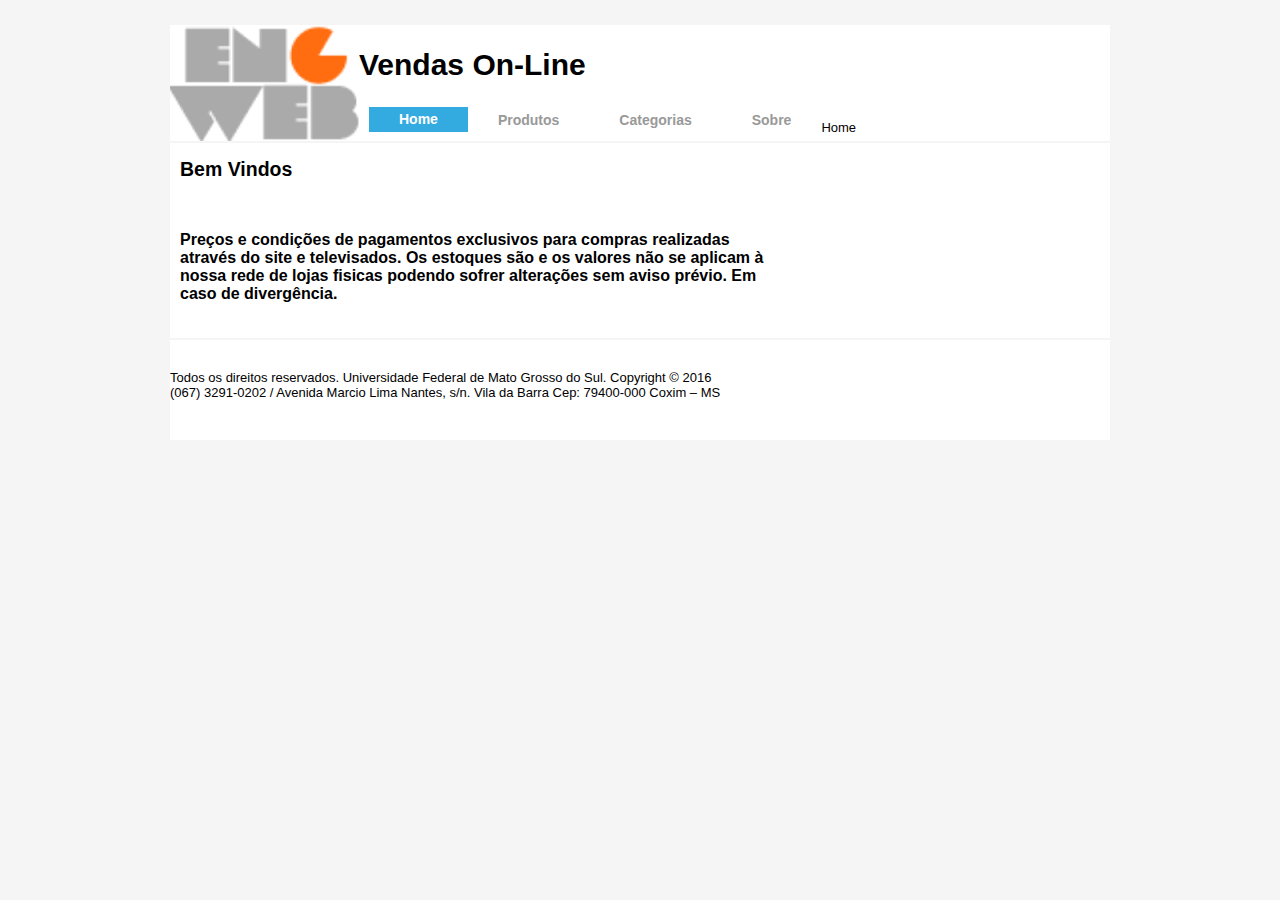
<file: index.html>
<!DOCTYPE html>
<html lang="pt-BR">
	<head>
		<title>Home</title>
		<meta charset="UTF-8">		
		<link rel="stylesheet" type="text/css" href="css/estilo.css">
		<script src="js/menu.js"></script>
		<script src="js/db.js"></script>
		<script src="js/uteis.js"></script>
		<script src="js/produtos.js"></script>
		<script src="js/categorias.js"></script>		
	</head>

	<body onload="montaMenu()">

		<section class="cabecalho" id="cabecalho">

		</section>

		<section id="conteudo">			
			<br>
			<h2> Bem Vindos </h2>
			<br>
			<p> Preços e condições de pagamentos exclusivos para compras realizadas através do site e televisados. Os estoques são e os valores não se aplicam à nossa rede de lojas fisicas podendo sofrer alterações sem aviso prévio. Em caso de divergência.
			</p>
		</section>
		
		<footer class="rodape" id="rodape">
  		
		</footer>

	</body>
</html>
</file>
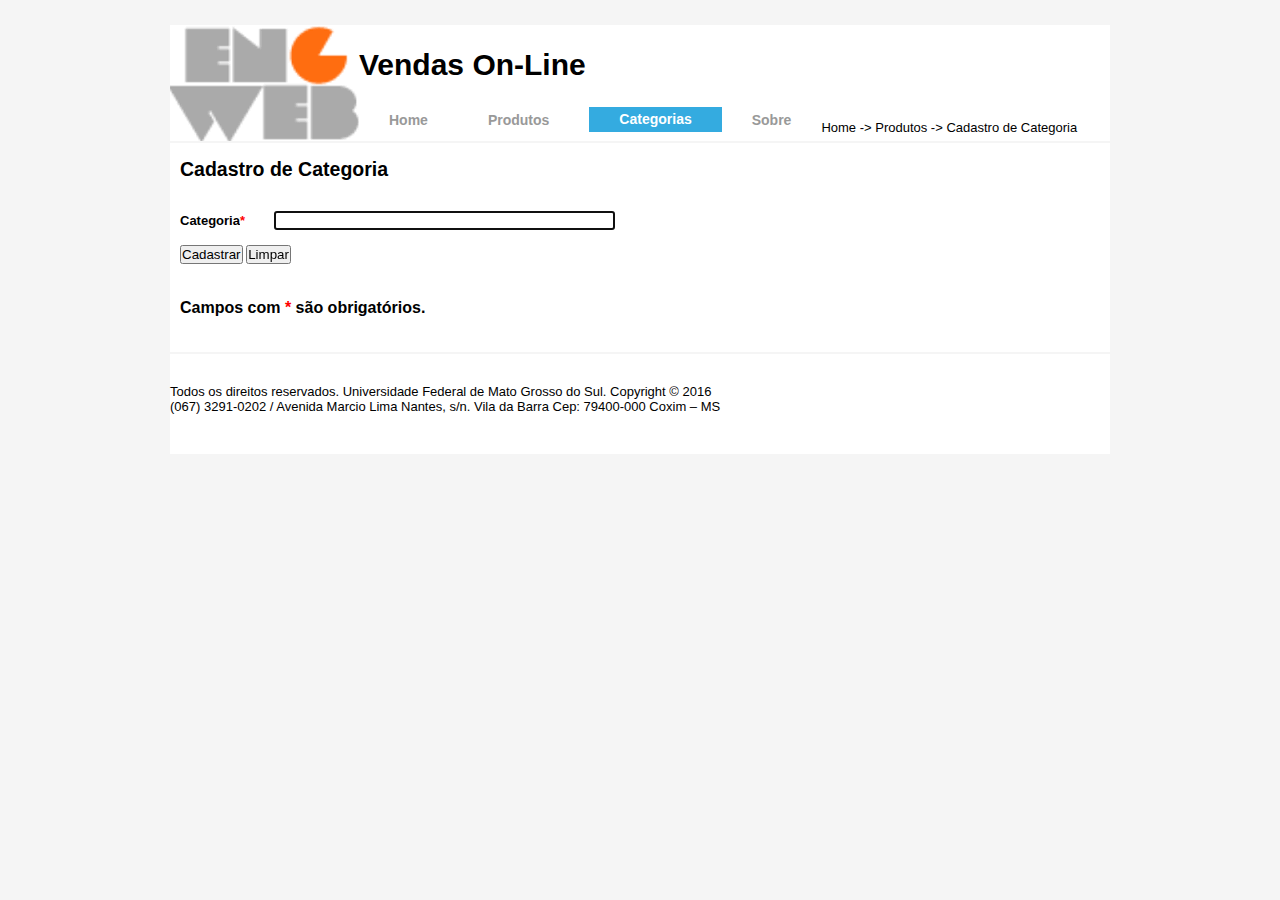
<file: cadastroCategoria.html>
<!DOCTYPE html>
<html lang="pt-BR">
	<head>
		<title>Cadastro de Categoria</title>
		<meta charset="UTF-8">		
		<link rel="stylesheet" type="text/css" href="css/estilo.css">
		<script src="js/menu.js"></script>
		<script src="js/db.js"></script>
		<script src="js/uteis.js"></script>
		<script src="js/produtos.js"></script>
		<script src="js/categorias.js"></script>
	</head>

	<body>

		<section class="cabecalho" id="cabecalho"></section>

		<section id="conteudo">	

			<br>
			<h2>Cadastro de Categoria</h2>	
			<br>
			<br>

			<form name="frmCategoria" id="frmCategoria" onSubmit="return cadastraCategoria()" action="categorias.html">
			
				<label>Categoria<mark>*</mark></label>
			
				<input type="text" size="40px" name="txtCategoria" required autofocus><br><br>

				<input type="submit" value="Cadastrar" id="btnCadastrarCat" >				
				<input type="button" value="Limpar" onclick="limparCampos()">

				<p>Campos com<mark> * </mark>são obrigatórios.</p>

			</form>
			

		</section>


		<footer class="rodape" id="rodape"></footer>

	</body>

	<!--Carrega categorias-->
	<script type="text/javascript">	
		function limparCampos() {			
			window.document.frmCategoria.txtCategoria.value = "";
		}
		
		window.onload = function(){
			montaMenu();
			verificaEditarCategoria();
		}		
				
	</script>

</html>
</file>
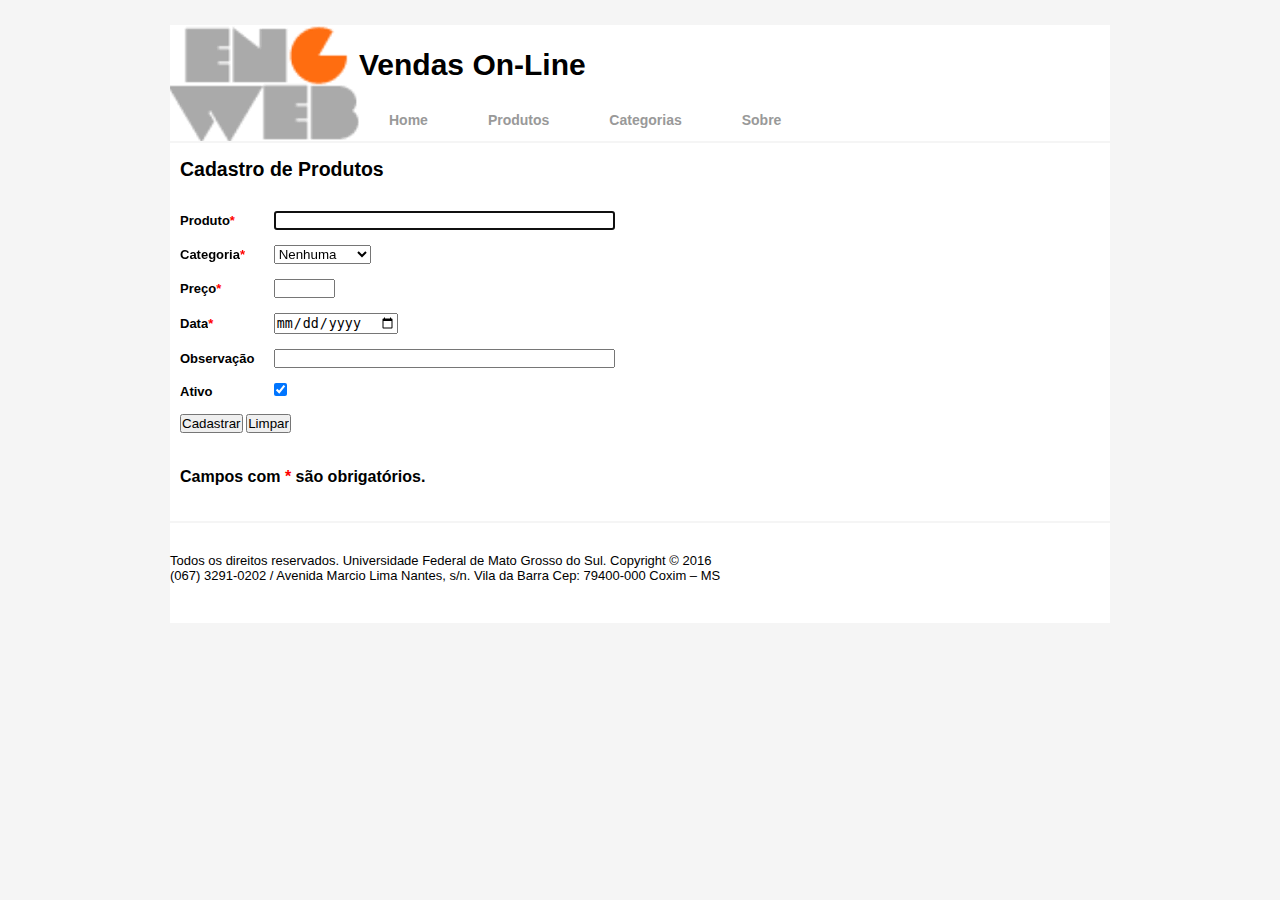
<file: CadastroProduto.html>
<!DOCTYPE html>
<html lang="pt-BR">
	<head>
		<title>Cadastro de Produto</title>
		<meta charset="UTF-8">		
		<link rel="stylesheet" type="text/css" href="css/estilo.css">
		<script src="js/menu.js"></script>
		<script src="js/db.js"></script>
		<script src="js/uteis.js"></script>
		<script src="js/produtos.js"></script>
		<script src="js/categorias.js"></script>
	</head>

	<body>

		<section class="cabecalho" id="cabecalho"></section>

		<section id="conteudo">	

			<br>
			<h2>Cadastro de Produtos</h2>
			<br>
			<br>

			<form name="frmProdutos" id="frmProdutos" onSubmit="return cadastraProduto()" action="produtos.html">
			
				<label>Produto<mark>*</mark></label>
			
				<input type="text" size="40px" name="txtProduto" required autofocus><br><br>

				<label>Categoria<mark>*</mark></label>
			
				<select id="selecionarCategoria" required></select><br><br>
		
			    <label>Preço<mark>*</mark></label>
			
				<input type="text" size="5px" name="txtPreco" required><br><br>
				
				<label>Data<mark>*</mark></label>

				<input type="date" size="20px" name="txtData" required><br><br>
			
				<label>Observação</label>

				<input type="text" size="40px" name="txtObs"><br><br>

				<label>Ativo</label>

				<input type="checkbox" name="checkAtivo" checked="true"><br><br>								

				<input type="submit" value="Cadastrar" id="btnCadastrarPro">
				<input type="button" value="Limpar" onclick="limparCampos()">

				<p>Campos com<mark> * </mark>são obrigatórios.</p>

			</form>
			

		</section>


		<footer class="rodape" id="rodape"></footer>

	</body>

	<!--Carrega categorias-->
	<script type="text/javascript">	
		var select = document.getElementById("selecionarCategoria");

		var opt = "Nenhuma";
		var el = document.createElement("option");
		el.textContent = opt;
		el.value = "";
		el.id = "op-1";
		select.appendChild(el);

		select.selectedIndex = -1;
		
		var categorias_volta = localStorage.getItem('categorias');
		categorias = JSON.parse(categorias_volta);	

		for (var i = 0; i < categorias.length; i++) {
			var cat = categorias[i].categoria;
			var id = categorias[i].id;
			if(document.getElementById("op"+id)){
				break;
			}
			var opt = cat;
			var el = document.createElement("option");
			el.textContent = opt;
			el.value = id;
			el.id = "op"+id;
			select.appendChild(el);
			select.reload;
		};
		
		function limparCampos() {			
			window.document.frmProdutos.txtProduto.value = "";
			window.document.frmProdutos.txtPreco.value = "";
			window.document.frmProdutos.txtData.value = "";
			window.document.frmProdutos.txtObs.value = "";
			window.document.frmProdutos.checkAtivo.checked = "";
			document.getElementById("selecionarCategoria").selectedIndex = -1;
		}
		
		window.onload = function(){
			montaMenu();
			verificaEditarProduto();
		}		
				
	</script>

</html>
</file>
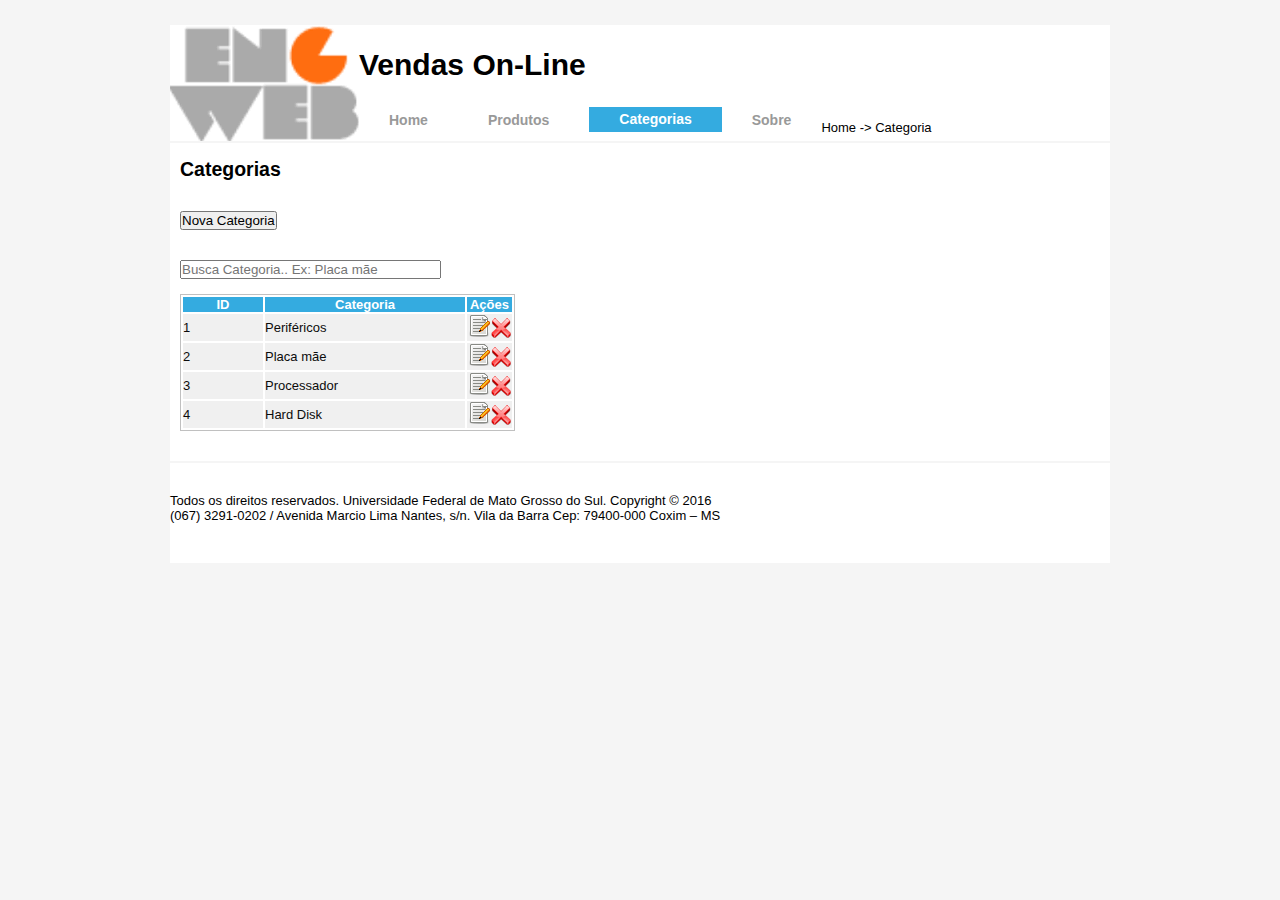
<file: categorias.html>
<!DOCTYPE html>
<html lang="pt-BR">
	<head>
		<title>Categorias</title>
		<meta charset="UTF-8">		
		<link rel="stylesheet" type="text/css" href="css/estilo.css">
		<script src="js/menu.js"></script>
		<script src="js/db.js"></script>
		<script src="js/uteis.js"></script>
		<script src="js/produtos.js"  charset="UTF-8"></script>
		<script src="js/categorias.js"></script>
	</head>

	<body>

		<section class="cabecalho" id="cabecalho"></section>

		<section id="conteudo">	
			<br>
			<h2> Categorias </h2>
			<br>
			<br>
			<input type="button" value="Nova Categoria" name="btnNovaCat" onclick="window.location.href='cadastroCategoria.html'">
			<br>
			<br>
			<br>

			
			
			<input type="search" size="30" id="filtrocat" name="filtrocat" onkeyup="buscaCategoria()" placeholder="Busca Categoria.. Ex: Placa mãe">
			
			</br>
			</br>

			<div id="divcategorias">
				
			</div>
			
			</br>
			</br>

		</section>
		
		<footer class="rodape" id="rodape">
			
				
		</footer>

		<script type="text/javascript">

</script>
	</body>
	<script type="text/javascript">


		window.onload = function(){
			montaMenu();
			montaTabelaCat();
		}
		
		function montaTabelaCat(){
			var tabela;

			tabela = "<table id='tblcat'>";
			// Cabecalho
			tabela = tabela + "<tr>";
			tabela = tabela + "<th style='width:80px'>ID</th>";
			tabela = tabela + "<th style='width:200px'>Categoria</th>";
			tabela = tabela + "<th style='width:45px'>Ações</th>";
			tabela = tabela + "</tr>";
			//
			var categoria_volta = localStorage.getItem('categorias');
			categorias = JSON.parse(categoria_volta);	

			for (var i = 0; i < categorias.length; i++) {
					tabela = tabela + "<tr>";
					tabela = tabela + "<td>"+categorias[i].id+"</td>";
					tabela = tabela + "<td>"+categorias[i].categoria+"</td>";
					tabela = tabela + "<td><a href='javascript:void(0)'>";
					tabela = tabela + "<img src='imgs/editar.png' title='Editar Categoria' onclick='editarCategoria("+categorias[i].id+")'>";
					tabela = tabela + "</a>";
					tabela = tabela + "<a href='javascript:void(0)'><img src='imgs/excluir.png' title='Excluir Categoria' onclick='excluirCategoria("+categorias[i].id+")'></a></td>";
					tabela = tabela + "</tr>";
			};

			tabela = tabela + "</table>";

			document.getElementById("divcategorias").innerHTML = tabela;
		};
	</script>
</html>
</file>
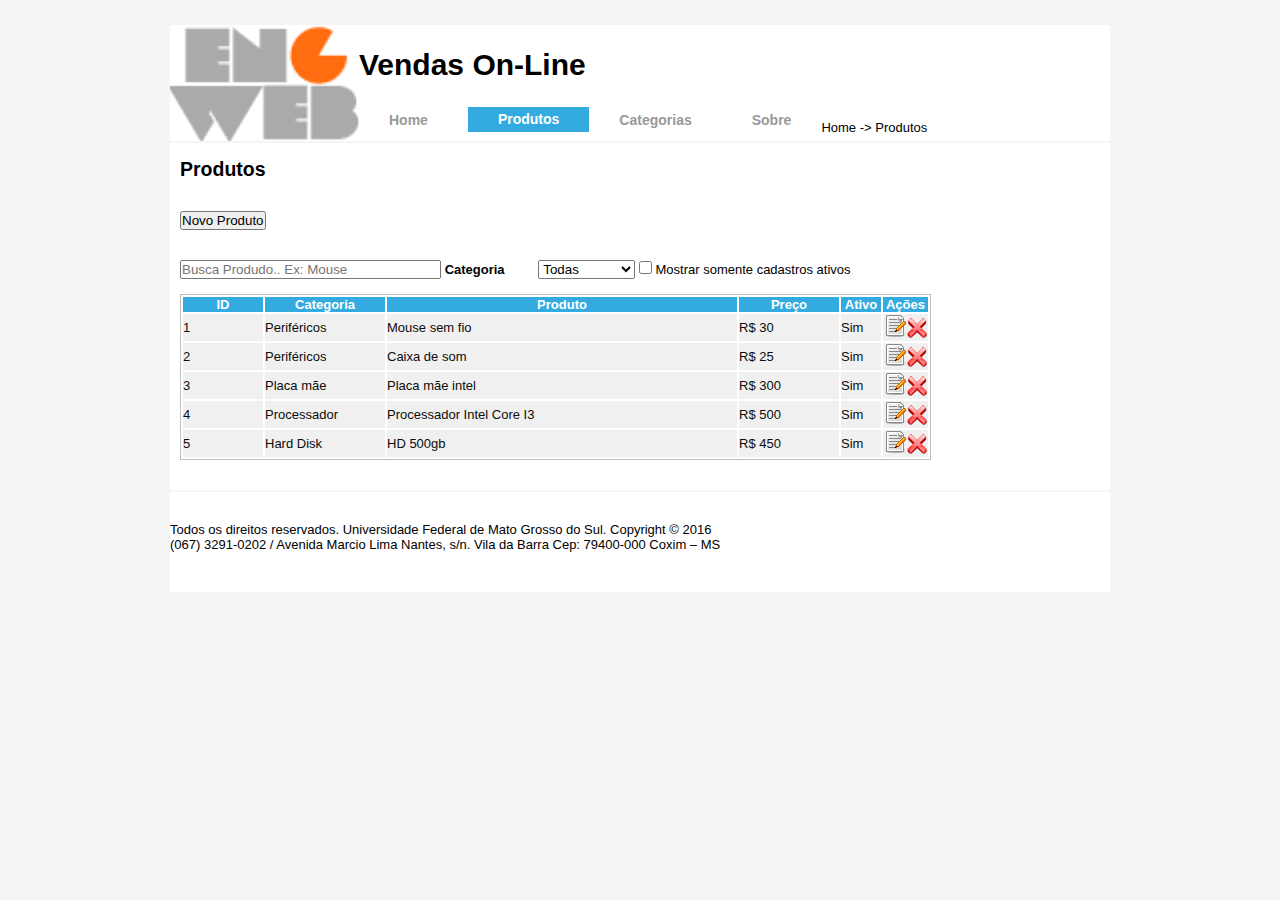
<file: produtos.html>
<!DOCTYPE html>
<html lang="pt-BR">
	<head>
		<title>Produtos</title>
		<meta charset="UTF-8">		
		<link rel="stylesheet" type="text/css" href="css/estilo.css">
		<script src="js/menu.js"></script>
		<script src="js/db.js"></script>
		<script src="js/uteis.js"></script>
		<script src="js/produtos.js"  charset="UTF-8"></script>
		<script src="js/categorias.js"></script>
	</head>

	<body>

		<section class="cabecalho" id="cabecalho"></section>

		<section id="conteudo">	
			<br>
			<h2> Produtos </h2>				
			<br>
			<br>
			<input type="button" value="Novo Produto" name="btnNovoProd" onclick="window.location.href='cadastroProduto.html'">
			<br>
			<br>
			<br>
			
			
			<input type="search" size="30" id="filtroprod" name="filtroprod" onkeyup="buscaProduto()" placeholder="Busca Produdo.. Ex: Mouse">
			<label>Categoria</label>			
			<select id="selecionarCategoria" onchange="montaTabelaProd()"></select>	
			<input type="checkbox" size="30" id="checkAtivo" name="checkAtivo" onclick="montaTabelaProd()"> Mostrar somente cadastros ativos
			</br>
			</br>

			<div id="divprodutos">
				
			</div>

			</br>
			</br>
			
		</section>
		
		<footer class="rodape" id="rodape">
			
				
		</footer>

		<script type="text/javascript">




</script>
	</body>
	<script type="text/javascript">


		window.onload = function(){
			montaMenu();
			montaTabelaProd();
		}
		
		function montaTabelaProd(){
			var tabela;

			tabela = "<table id='tblprod'>";
			// Cabecalho
			tabela = tabela + "<tr>";
			tabela = tabela + "<th style='width:80px'>ID</th>";
			tabela = tabela + "<th style='width:120px'>Categoria</th>";
			tabela = tabela + "<th style='width:350px'>Produto</th>";
			tabela = tabela + "<th style='width:100px'>Preço</th>";
			tabela = tabela + "<th style='width:40px'>Ativo</th>";
			tabela = tabela + "<th style='width:45px'>Ações</th>";
			tabela = tabela + "</tr>";
			//
			var produto_volta = localStorage.getItem('produtos');
			produtos = JSON.parse(produto_volta);	

			for (var i = 0; i < produtos.length; i++) {
				var mostrar = true;
				if (document.getElementById('checkAtivo').checked){
					if (produtos[i].ativo == false){
						mostrar = false;
					}
				}
				
				var x = document.getElementById("selecionarCategoria").selectedIndex;
				var y = document.getElementById("selecionarCategoria").options;

				var txtcategoria = y[x].value;				
				
				if (txtcategoria != "-1"){
					if (produtos[i].categoria.toString() != txtcategoria){
						mostrar = false;
					}				
				}				
				
				if (mostrar){
					tabela = tabela + "<tr>";
					tabela = tabela + "<td>"+produtos[i].id+"</td>";
					tabela = tabela + "<td>"+buscaNomeCat(produtos[i].categoria)+"</td>";
					tabela = tabela + "<td>"+produtos[i].produto+"</td>";
					tabela = tabela + "<td>R$ "+produtos[i].preco+"</td>";
					if (produtos[i].ativo == true){
					   tabela = tabela + "<td>Sim</td>";
					}else{
					   tabela = tabela + "<td>Não</td>";
					}
					tabela = tabela + "<td><a href='javascript:void(0)'>";
					tabela = tabela + "<img src='imgs/editar.png' title='Editar Produto' onclick='editarProduto("+produtos[i].id+")'>";
					tabela = tabela + "</a>";
					tabela = tabela + "<a href='javascript:void(0)'><img src='imgs/excluir.png' title='Excluir Produto' onclick='excluirProduto("+produtos[i].id+")'></a></td>";
					tabela = tabela + "</tr>";
				}
				
			};

			tabela = tabela + "</table>";

			document.getElementById("divprodutos").innerHTML = tabela;
		};
		
		var select = document.getElementById("selecionarCategoria");

		var opt = "Todas";
		var el = document.createElement("option");
		el.textContent = opt;
		el.value = "-1";
		el.id = "op-1";
		select.appendChild(el);

		select.selectedIndex = -1;
		
		var categorias_volta = localStorage.getItem('categorias');
		categorias = JSON.parse(categorias_volta);	

		for (var i = 0; i < categorias.length; i++) {
			var cat = categorias[i].categoria;
			var id = categorias[i].id;
			if(document.getElementById("op"+id)){
				break;
			}
			var opt = cat;
			var el = document.createElement("option");
			el.textContent = opt;
			el.value = id;
			el.id = "op"+id;
			select.appendChild(el);
			select.reload;
		};		
	</script>
</html>
</file>
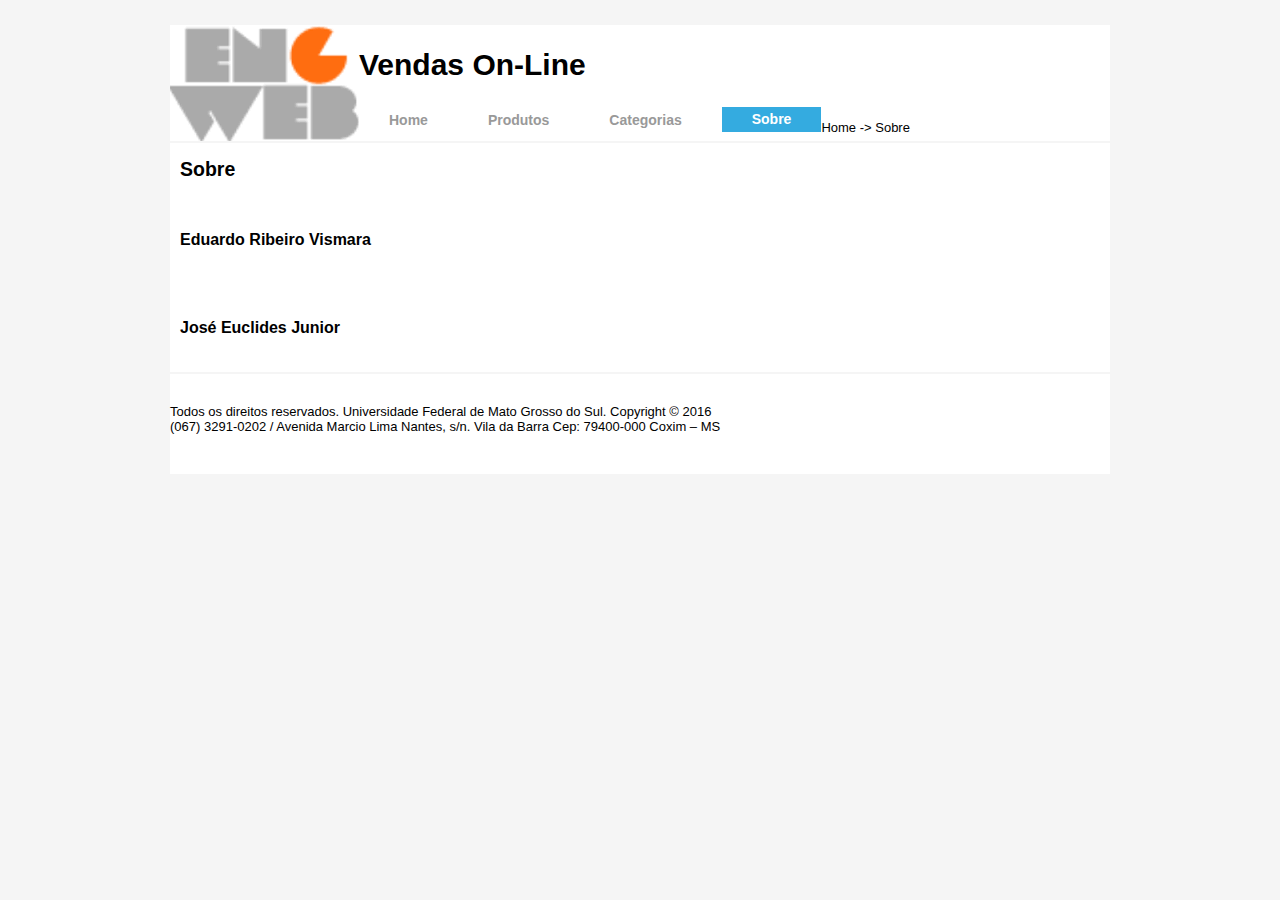
<file: sobre.html>
<!DOCTYPE html>
<html lang="pt-BR">
	<head>
		<title>Sobre</title>
		<meta charset="UTF-8">		
		<link rel="stylesheet" type="text/css" href="css/estilo.css">
		<script src="js/menu.js"></script>
		<script src="js/db.js"></script>
		<script src="js/uteis.js"></script>
		<script src="js/produtos.js"></script>
		<script src="js/categorias.js"></script>
	</head>

	<body onload="montaMenu()">

		<section class="cabecalho" id="cabecalho">

		</section>

		<section id="conteudo">	
			<br>
			<h2> Sobre </h2>			
			<br>
			<p>Eduardo Ribeiro Vismara</p>
			<p>José Euclides Junior</p>
		</section>
		
		<footer class="rodape" id="rodape">
  			
		</footer>

	</body>
</html>
</file>
<file: css/estilo.css>
@charset "utf-8";


* {
	margin: 0;
	padding: 0;
}

body{
	margin: 0 auto;
	padding: 25px;
	width: 940px;
	font: 13px Verdana, geneva, sans-serif;	
	color: #000;
	background-color: #f5f5f5;
}

section.cabecalho{
	background:  #DDEEEE;
	height: 116px;
	white-space: 940;
	background-color: #FFF;
}

img.logo{
	float: left;
	display: block;
}

footer{
	background:  #DDEEEE;
	height: 100px;
	white-space: 940;
	background-color: #FFF;
	margin-top: 2px;
}

header, nav, section, footer{
	display: block;
}

header h1{
	font-size: 30px;
	line-height: 40px;
	padding: 20px 0;
}


nav ul {
	list-style: none;
}

nav ul li{
	float: left;
}

nav ul li a{
	display: block;
	height: 30px;
	padding: 0 30px;
	font-size: 14px;
	line-height: 30px;
	text-align: center;
	text-decoration: none;
	font-weight: bold;
	color: #999;

}

nav ul li a:hover{
	color: #34ABE0;
}

nav ul li a.selecionado{
	background-color: #34ABE0;
	margin-left: 10px;
	color: #FFF;
	height: 25px;
	line-height: 25px;
	margin-top: 2px;
}

section#conteudo{
	height: auto;
	white-space: 940;	
	background-color: #FFF;
	margin-top: 2px;
	padding-left: 10px;

}

section#conteudo h1{
	font-size: 24px;
	text-align: left;
	line-height: 40px;
	color: #999;
}


p{
	padding-top: 35px;
	padding-bottom: 35px;
	font-weight: bold;
	font-size: 16px;
	width: 600px;
	color: #000;	

}

label {
    display: inline-block;
    width: 90px;
    font-weight:bold;
}

table {
  border: 1px #c0c0c0 solid;
  width: auto;
}
table th {
  background-color: #34ABE0;
  color: #fff;
}
table td {
  background-color: #f0f0f0;
  color: #0c0c0c;
}

mark {
    background-color: white;
    color: red;
    font-weight:bold;
}
</file>
